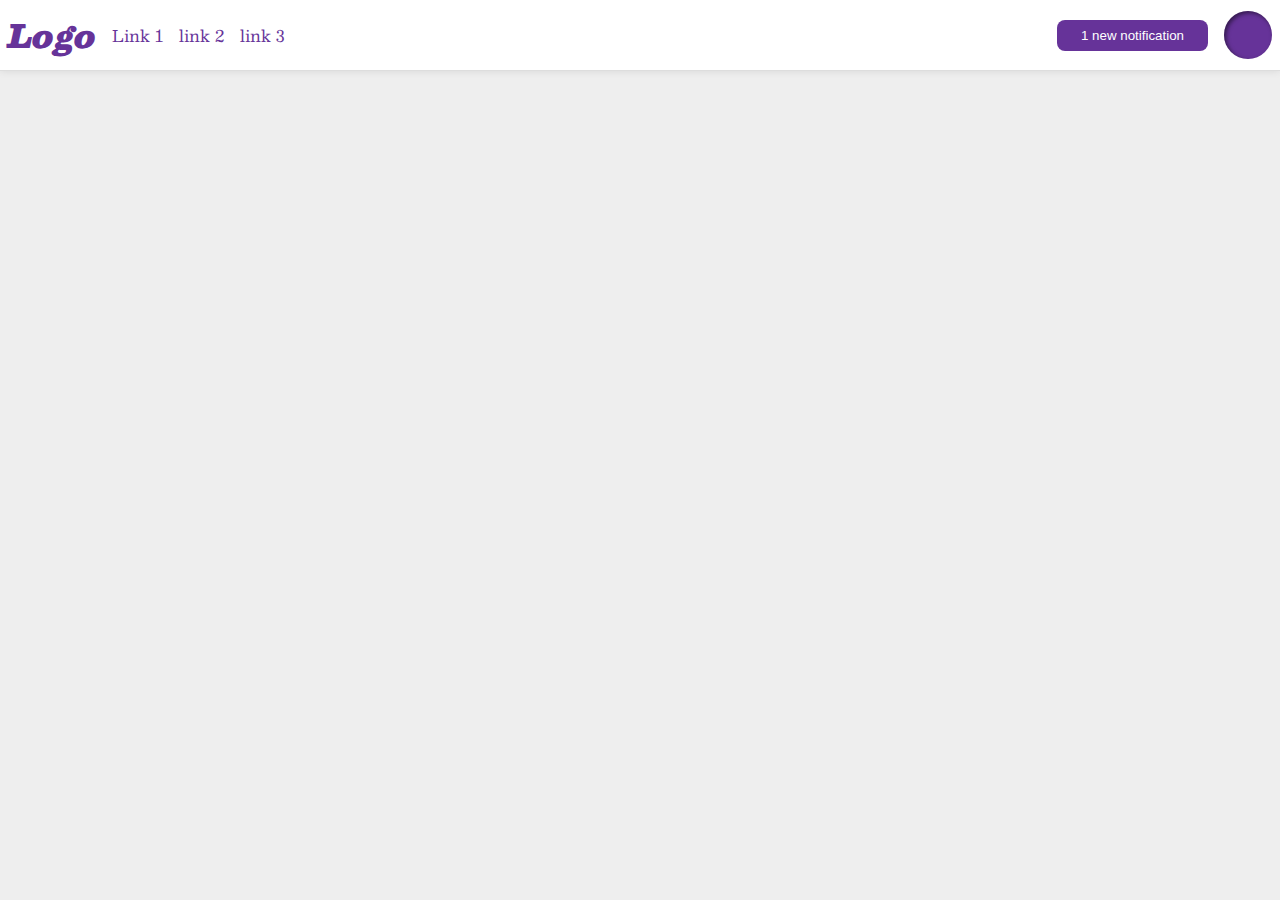
<file: flex/03-flex-header-2/index.html>
<!DOCTYPE html>
<html lang="en">
<head>
  <meta charset="UTF-8">
  <meta http-equiv="X-UA-Compatible" content="IE=edge">
  <meta name="viewport" content="width=device-width, initial-scale=1.0">
  <title>flexbox</title>
  <link rel="stylesheet" href="style.css">
</head>
<body>
  <div class="header">
  <div class="head-links">
    <div class="logo">Logo</div>
    <div class="links">
    <ul>
      <li>Link 1</li>
      <li>link 2</li>
      <li>link 3</li>
    </ul>
    </div>
  </div>
  <div class="profile-buttion">
    <button class="notification">1 new notification</button>
    <div class="profile-imgage"></div>
  </div>
</div>
</body>
</html>
</file>
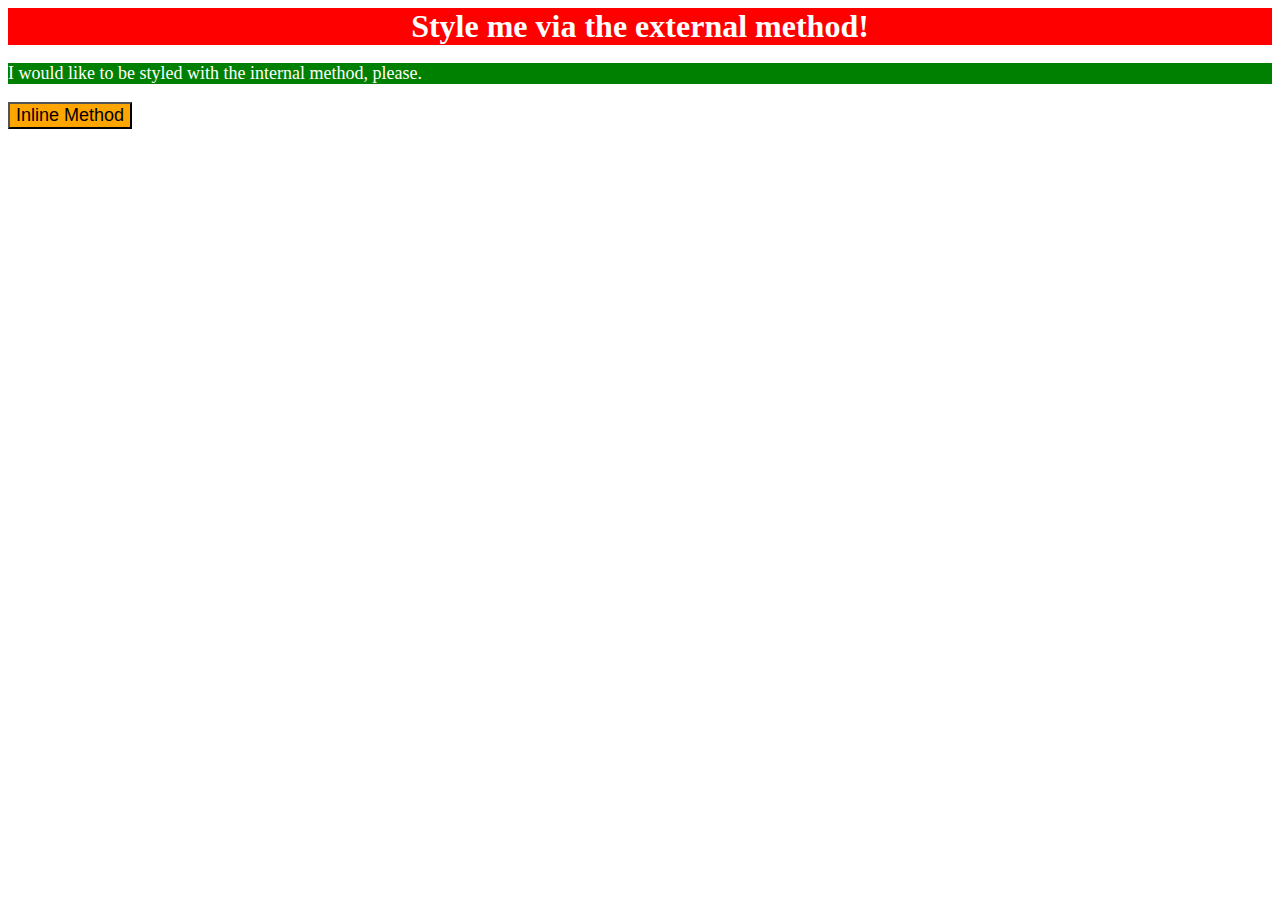
<file: foundations/01-css-methods/index.html>
<!DOCTYPE html>
<html lang="en">
  <head>
    <meta charset="UTF-8">
    <meta http-equiv="X-UA-Compatible" content="IE=edge">
    <meta name="viewport" content="width=device-width, initial-scale=1.0">
    <title>Methods for Adding CSS</title>
    <link rel="stylesheet" href="style.css">
    <style>
      p {
        background-color: green;
        color: white;
        font-size: 18px;
      }
    </style>
  </head>
  <body>
    <div>Style me via the external method!</div>
    <p>I would like to be styled with the internal method, please.</p>
    <button style="background-color: orange;font-size: 18px;" ">Inline Method</button>
  </body>
</html>
</file>
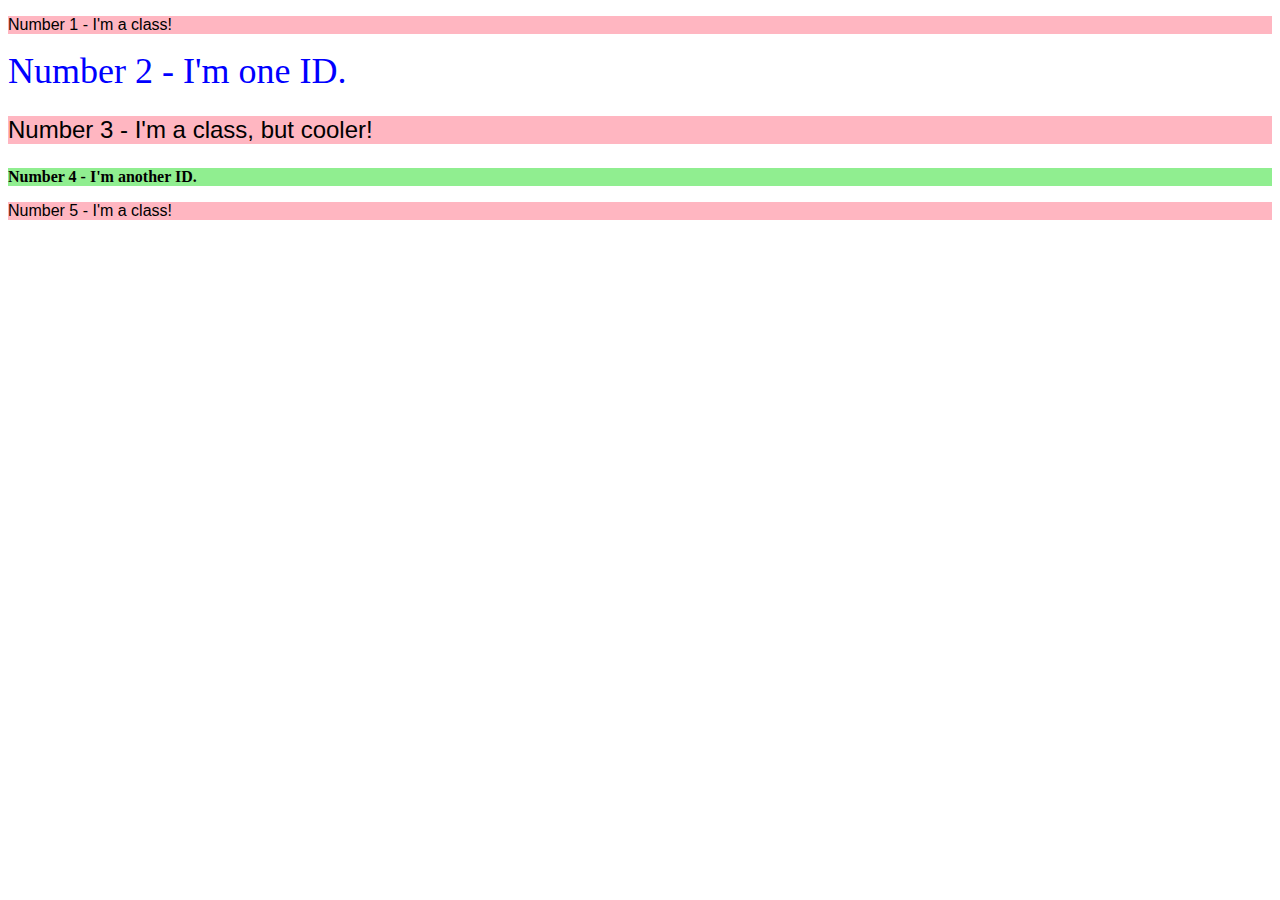
<file: foundations/02-class-id-selectors/index.html>
<!DOCTYPE html>
<html lang="en">
  <head>
    <meta charset="UTF-8">
    <meta http-equiv="X-UA-Compatible" content="IE=edge">
    <meta name="viewport" content="width=device-width, initial-scale=1.0">
    <title>Class and ID Selectors</title>
    <link rel="stylesheet" href="style.css">
  </head>
  <body>
    <p class="odd">Number 1 - I'm a class!</p>
    <div id="two">Number 2 - I'm one ID.</div>
    <p class="odd font-size">Number 3 - I'm a class, but cooler!</p>
    <div id="four">Number 4 - I'm another ID.</div>
    <p class="odd"> Number 5 - I'm a class!</p>
  </body>
</html>
</file>
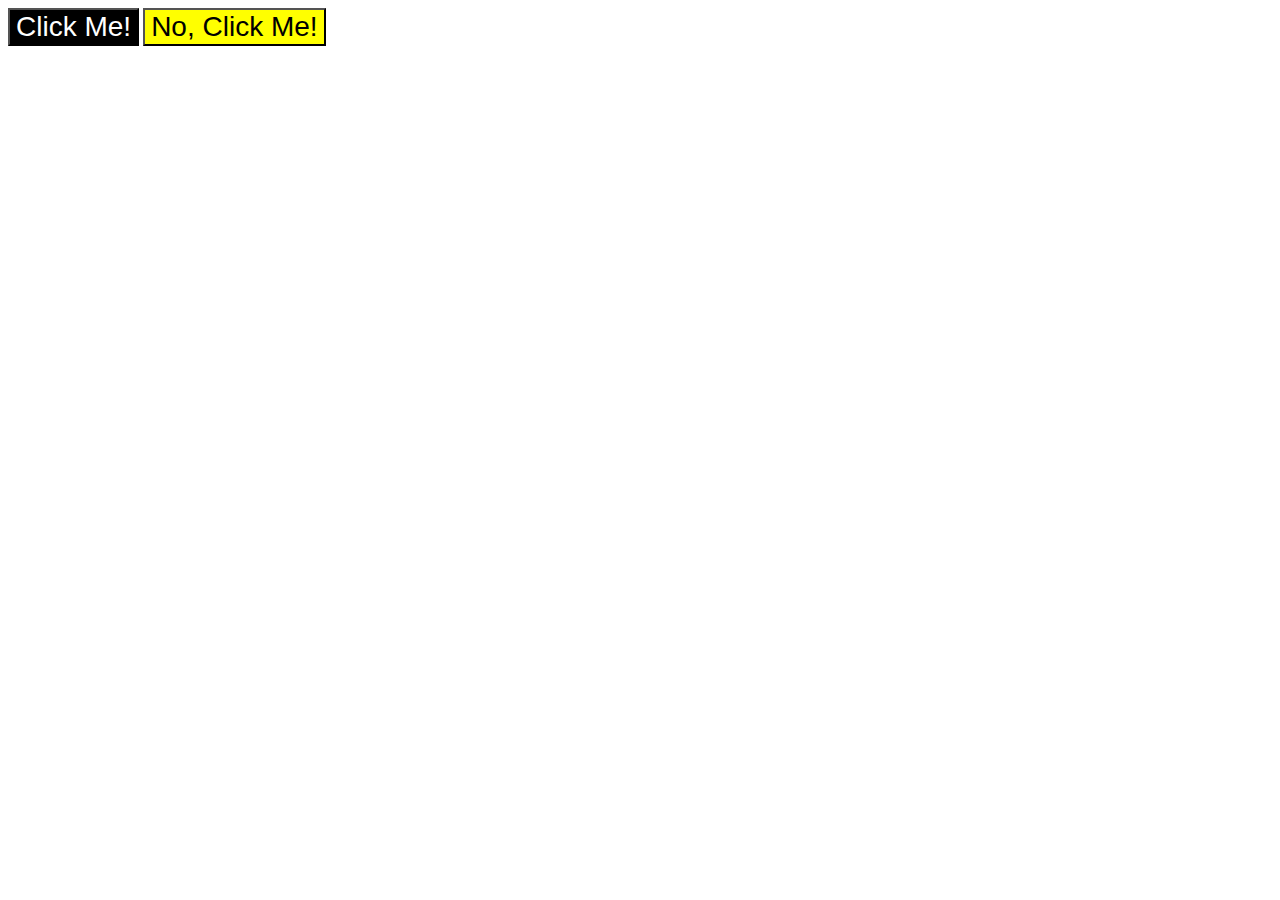
<file: foundations/03-grouping-selectors/index.html>
<!DOCTYPE html>
<html lang="en">
  <head>
    <meta charset="UTF-8">
    <meta http-equiv="X-UA-Compatible" content="IE=edge">
    <meta name="viewport" content="width=device-width, initial-scale=1.0">
    <title>Grouping Selectors</title>
    <link rel="stylesheet" href="style.css">
  </head>
  <body>
    <button class="first">Click Me!</button>
    <button class="first2">No, Click Me!</button>
  </body>
</html>
</file>
<file: flex/03-flex-header-2/style.css>
/* this is some magical font-importing.  
you'll learn about it later. */
@import url('https://fonts.googleapis.com/css2?family=Besley:ital,wght@0,400;1,900&display=swap');
body{
  margin: 0;
  background: #eee;
  font-family: Besley, serif;
  
}
.header{
  background: white;
  border-bottom: 1px solid #ddd;
  box-shadow: 0 0 8px rgba(0,0,0,.1);
  display: flex;
  align-items: center;
  justify-content: space-between;
  padding: 8px;
}
.profile-imgage{
   background: rebeccapurple;
  box-shadow: inset 2px 2px 4px rgba(0,0,0,.5);
  border-radius: 50%;
  width: 48px;
  height: 48px;
}
.logo{
  color: rebeccapurple;
  font-size: 32px;
  font-weight: 900;
  font-style: italic;
}
button{
 border: none;
  border-radius: 8px;
  background: rebeccapurple;
  color: white;
  padding: 8px 24px;
}
li{
  
  color: rebeccapurple;
  list-style-type: none;
}
.head-links, .profile-buttion{
 display: flex;
 align-items: center;
 gap: 16px;
}
ul{
  display: flex;
  margin: 0;
  padding: 0;
  gap: 16px;
}
</file>
<file: foundations/01-css-methods/style.css>
div{
  background-color: red;
  color: white;
  font-size: 32px;
  text-align: center;
  font-weight: bold;
}
</file>
<file: foundations/02-class-id-selectors/style.css>
.odd {
  background-color: lightpink;
font-family: Verdana, Geneva, Tahoma, sans-serif;
}
.font-size{
  font-size:24px ;
}


#two {
  color: blue;
  font-size: 36px;
}

#four {
  background-color:lightgreen;
font-weight: bold;
}
</file>
<file: foundations/03-grouping-selectors/style.css>
.first, 
.first2{
  font-size: 28px;
  font-family: helvetica,'Times New Roman', sans-serif;
} 

.first{
  background-color: black;
  color: white;

}

.first2{
  background-color: yellow;
}
</file>
